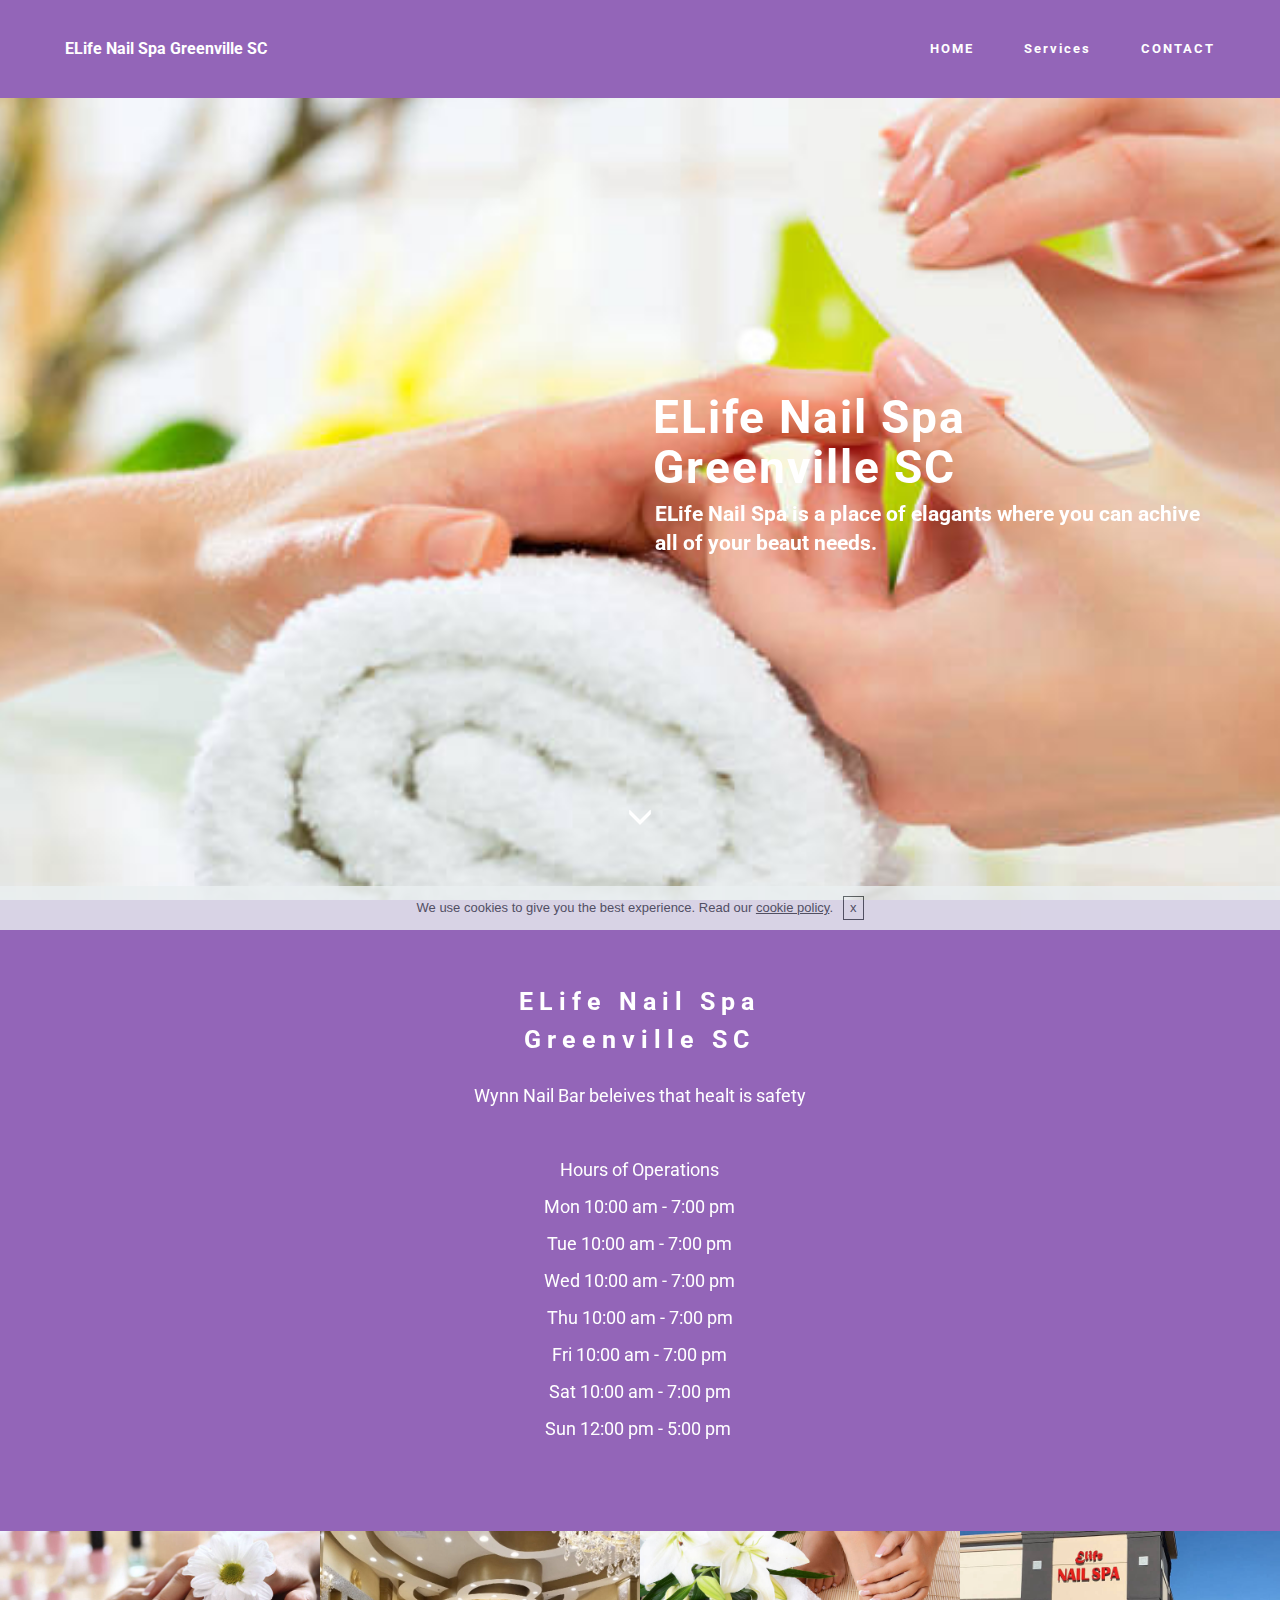
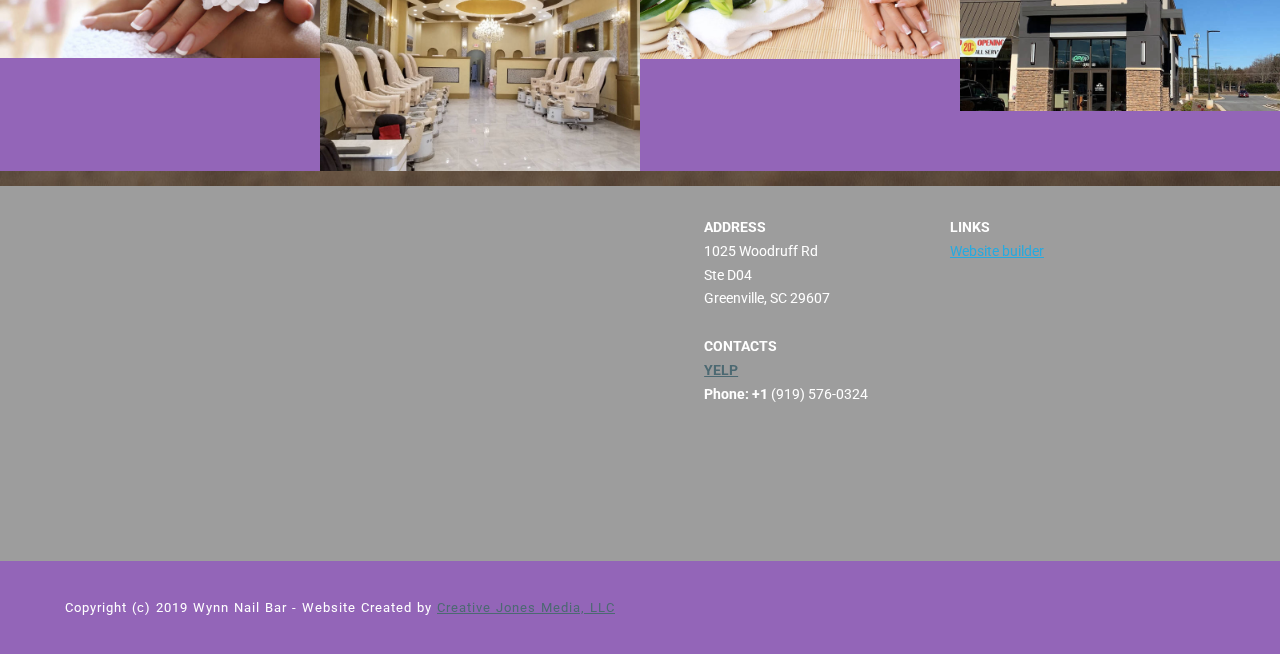
<file: index.html>
<!DOCTYPE html>
<html >
<head>
  <!-- Site made with Mobirise Website Builder v4.9.3, https://mobirise.com -->
  <meta charset="UTF-8">
  <meta http-equiv="X-UA-Compatible" content="IE=edge">
  <meta name="generator" content="Mobirise v4.9.3, mobirise.com">
  <meta name="viewport" content="width=device-width, initial-scale=1, minimum-scale=1">
  <link rel="shortcut icon" href="assets/images/2019-01-22-1-128x96.png" type="image/x-icon">
  <meta name="description" content="">
  <title>Home</title>
  <link rel="stylesheet" href="https://fonts.googleapis.com/css?family=Roboto:700,400&subset=cyrillic,latin,greek,vietnamese">
  <link rel="stylesheet" href="assets/bootstrap/css/bootstrap.min.css">
  <link rel="stylesheet" href="assets/soundcloud-plugin/style.css">
  <link rel="stylesheet" href="assets/animate.css/animate.min.css">
  <link rel="stylesheet" href="assets/mobirise/css/style.css">
  <link rel="stylesheet" href="assets/mobirise-gallery/style.css">
  <link rel="stylesheet" href="assets/mobirise-slider/style.css">
  <link rel="stylesheet" href="assets/mobirise/css/mbr-additional.css" type="text/css">
  
  
  
</head>
<body>
  <section class="mbr-navbar mbr-navbar--freeze mbr-navbar--absolute mbr-navbar--sticky mbr-navbar--auto-collapse" id="ext_menu-0" data-rv-view="325">
    <div class="mbr-navbar__section mbr-section">
        <div class="mbr-section__container container">
            <div class="mbr-navbar__container">
                <div class="mbr-navbar__column mbr-navbar__column--s mbr-navbar__brand">
                    <span class="mbr-navbar__brand-link mbr-brand mbr-brand--inline">
                        
                        <span class="mbr-brand__name"><a class="mbr-brand__name text-white" href="#top">ELife Nail Spa Greenville SC</a></span>
                    </span>
                </div>
                <div class="mbr-navbar__hamburger mbr-hamburger"><span class="mbr-hamburger__line"></span></div>
                <div class="mbr-navbar__column mbr-navbar__menu">
                    <nav class="mbr-navbar__menu-box mbr-navbar__menu-box--inline-right">
                        <div class="mbr-navbar__column">
                            <ul class="mbr-navbar__items mbr-navbar__items--right float-left mbr-buttons mbr-buttons--freeze mbr-buttons--right btn-decorator mbr-buttons--active mbr-buttons--only-links"><li class="mbr-navbar__item"><a class="mbr-buttons__link btn text-white" href="index.html#header1-4">HOME</a></li><li class="mbr-navbar__item"><a class="mbr-buttons__link btn text-white" href="index.html#contacts2-1">Services</a></li> <li class="mbr-navbar__item"><a class="mbr-buttons__link btn text-white" href="index.html#contacts2-1">CONTACT</a></li></ul>                            
                            
                        </div>
                    </nav>
                </div>
            </div>
        </div>
    </div>
</section>

<section class="engine"><a href="https://mobirise.info/l">free web templates</a></section><section class="mbr-box mbr-section mbr-section--relative mbr-section--fixed-size mbr-section--full-height mbr-section--bg-adapted mbr-parallax-background" id="header1-4" data-rv-view="327" style="background-image: url(assets/images/slide4-940x400.jpg);">
    <div class="mbr-box__magnet mbr-box__magnet--sm-padding mbr-box__magnet--center-left mbr-after-navbar">
        
        <div class="mbr-box__container mbr-section__container container">
            <div class="mbr-box mbr-box--stretched"><div class="mbr-box__magnet mbr-box__magnet--center-left">
                <div class="row"><div class=" col-sm-6 col-sm-offset-6">
                    <div class="mbr-hero animated fadeInUp">
                        <h1 class="mbr-hero__text">ELife Nail Spa<br>Greenville SC</h1>
                        <p class="mbr-hero__subtext"><strong>ELife Nail Spa&nbsp;is a place of elagants where you can achive all of your beaut needs.&nbsp;</strong></p>
                    </div>
                    
                </div></div>
            </div></div>
        </div>
        <div class="mbr-arrow mbr-arrow--floating text-center">
            <div class="mbr-section__container container">
                <a class="mbr-arrow__link" href="#content5-8"><i class="glyphicon glyphicon-menu-down"></i></a>
            </div>
        </div>
    </div>
</section>

<section class="mbr-section mbr-section--relative mbr-section--fixed-size" id="content5-8" data-rv-view="330" style="background-color: rgb(147, 101, 184);">
    
    <div class="mbr-section__container container mbr-section__container--first" style="padding-top: 93px;">
        <div class="mbr-header mbr-header--wysiwyg row">
            <div class="col-sm-8 col-sm-offset-2">
                <h3 class="mbr-header__text">ELife Nail Spa <br>Greenville SC</h3>
                
            </div>
        </div>
    </div>
    <div class="mbr-section__container container mbr-section__container--last" style="padding-bottom: 93px;">
        <div class="row">
            <div class="mbr-article mbr-article--wysiwyg col-sm-8 col-sm-offset-2"><p>Wynn Nail Bar beleives that healt is safety</p><p><br></p><p>Hours
 of Operations</p><p>Mon	10:00 am - 7:00 pm	
</p><p>Tue	10:00 am - 7:00 pm	
</p><p>Wed	10:00 am - 7:00 pm	
</p><p>Thu	10:00 am - 7:00 pm</p><p>Fri	10:00 am - 7:00 pm	
</p><p>Sat	10:00 am - 7:00 pm	
</p><p>Sun	12:00 pm - 5:00 pm&nbsp;</p></div>
        </div>
    </div>
    
</section>

<section class="mbr-gallery mbr-section mbr-section--no-padding" id="gallery1-9" data-rv-view="333" style="background-color: rgb(147, 101, 184);">
    <!-- Gallery -->
    <div class=" mbr-gallery-layout-default">
        <div>
            <div class="row mbr-gallery-row no-gutter">

                <div class="col-lg-3 col-md-4 col-sm-6 col-xs-12 mbr-gallery-item">

                     

                    <a href="#lb-gallery1-9" data-slide-to="0" data-toggle="modal">
                        <img src="assets/images/jennynailsspa-918x364-800x317.jpg" alt="" title="">
                        <span class="icon glyphicon glyphicon-zoom-in"></span>
                    </a>
                </div><div class="col-lg-3 col-md-4 col-sm-6 col-xs-12 mbr-gallery-item">

                     

                    <a href="#lb-gallery1-9" data-slide-to="1" data-toggle="modal">
                        <img src="assets/images/part0-1440x1080-800x600.jpg" alt="" title="">
                        <span class="icon glyphicon glyphicon-zoom-in"></span>
                    </a>
                </div><div class="col-lg-3 col-md-4 col-sm-6 col-xs-12 mbr-gallery-item">

                     

                    <a href="#lb-gallery1-9" data-slide-to="2" data-toggle="modal">
                        <img src="assets/images/largeheader2-1917x765-800x319.jpg" alt="" title="">
                        <span class="icon glyphicon glyphicon-zoom-in"></span>
                    </a>
                </div><div class="col-lg-3 col-md-4 col-sm-6 col-xs-12 mbr-gallery-item">

                     

                    <a href="#lb-gallery1-9" data-slide-to="3" data-toggle="modal">
                        <img src="assets/images/91b812fc-9954-45fd-8f4e-9e711844fdec-768x432-768x432.jpg" alt="" title="">
                        <span class="icon glyphicon glyphicon-zoom-in"></span>
                    </a>
                </div>
            </div>
        </div>
        <div class="clearfix"></div>
    </div>

    <!-- Lightbox -->
    <div data-app-prevent-settings="" class="mbr-slider modal fade carousel slide" tabindex="-1" data-keyboard="true" data-interval="false" id="lb-gallery1-9">
        <div class="modal-dialog">
            <div class="modal-content">
                <div class="modal-body">
                    <ol class="carousel-indicators">
                        <li data-app-prevent-settings="" data-target="#lb-gallery1-9" data-slide-to="0"></li><li data-app-prevent-settings="" data-target="#lb-gallery1-9" data-slide-to="1"></li><li data-app-prevent-settings="" data-target="#lb-gallery1-9" class=" active" data-slide-to="2"></li><li data-app-prevent-settings="" data-target="#lb-gallery1-9" data-slide-to="3"></li>
                    </ol>
                    <div class="carousel-inner">
                        <div class="item">
                            <img src="assets/images/jennynailsspa-918x364.jpg" alt="" title="">
                        </div><div class="item">
                            <img src="assets/images/part0-1440x1080.jpg" alt="" title="">
                        </div><div class="item active">
                            <img src="assets/images/largeheader2-1917x765.jpg" alt="" title="">
                        </div><div class="item">
                            <img src="assets/images/91b812fc-9954-45fd-8f4e-9e711844fdec-768x432.jpg" alt="" title="">
                        </div>
                    </div>
                    <a class="left carousel-control" role="button" data-slide="prev" href="#lb-gallery1-9">
                        <span class="glyphicon glyphicon-menu-left" aria-hidden="true"></span>
                        <span class="sr-only">Previous</span>
                    </a>
                    <a class="right carousel-control" role="button" data-slide="next" href="#lb-gallery1-9">
                        <span class="glyphicon glyphicon-menu-right" aria-hidden="true"></span>
                        <span class="sr-only">Next</span>
                    </a>

                    <a class="close" href="#" role="button" data-dismiss="modal">
                        <span class="glyphicon glyphicon-remove" aria-hidden="true"></span>
                        <span class="sr-only">Close</span>
                    </a>
                </div>
            </div>
        </div>
    </div>
</section>

<section class="mbr-section mbr-section--relative mbr-section--fixed-size mbr-parallax-background" id="contacts2-1" data-rv-view="348" style="background-image: url(assets/images/mbr-1920x1277.jpg);">
    <div class="mbr-overlay" style="opacity: 0.5; background-color: rgb(60, 60, 60);"></div>
    <div class="mbr-section__container container">
        <div class="mbr-contacts mbr-contacts--wysiwyg row" style="padding-top: 45px; padding-bottom: 45px;">
            <div class="col-sm-6">
                <figure class="mbr-figure mbr-figure--wysiwyg mbr-figure--full-width mbr-figure--no-bg">
                    <div class="mbr-figure__map mbr-figure__map--short"><iframe frameborder="0" style="border:0" src="https://www.google.com/maps/embed/v1/place?key=AIzaSyCy9r70T3NYf3PhvVflTo0_zdif2_IoIYs&amp;q=place_id:EjBEMDQsIDEwMjUgV29vZHJ1ZmYgUmQsIEdyZWVudmlsbGUsIFNDIDI5NjA3LCBVU0EiHxodChYKFAoSCd-4wSopL1iIEUCRJUTZBTZ7EgNEMDQ" allowfullscreen=""></iframe></div>
                </figure>
            </div>
            <div class="col-sm-6">
                <div class="row">
                    <div class="col-sm-5 col-sm-offset-1">
                        <p class="mbr-contacts__text"><strong>ADDRESS<br></strong>1025 Woodruff Rd
<br>Ste D04
<br>Greenville, SC 29607<strong><br><br>
CONTACTS<br>
<a href="https://www.yelp.com/biz/elife-nail-spa-greenville" target="_blank">YELP</a><br>
Phone: +1&nbsp;</strong>(919) 576-0324<strong><br></strong><br></p>
                    </div>
                    <div class="col-sm-6"><p class="mbr-contacts__text"><strong>LINKS</strong></p><ul class="mbr-contacts__list"><li><a class="mbr-contacts__link text-info" href="http://www.creativejmllc.com/" target="_blank">Website builder</a></li><li><br></li></ul></div>
                </div>
            </div>
        </div>
    </div>
</section>

<footer class="mbr-section mbr-section--relative mbr-section--fixed-size" id="footer1-3" data-rv-view="350" style="background-color: rgb(147, 101, 184);">
    
    <div class="mbr-section__container container">
        <div class="mbr-footer mbr-footer--wysiwyg row" style="padding-top: 36.9px; padding-bottom: 36.9px;">
            <div class="col-sm-12">
                <p class="mbr-footer__copyright">Copyright (c) 2019 Wynn Nail Bar - Website Created by <a href="http://www.creativejmllc.com/" target="_blank">Creative Jones Media, LLC</a></p>
            </div>
        </div>
    </div>
</footer>


  <script src="assets/web/assets/jquery/jquery.min.js"></script>
  <script src="assets/bootstrap/js/bootstrap.min.js"></script>
  <script src="assets/smooth-scroll/smooth-scroll.js"></script>
  <script src="assets/cookies-alert-plugin/cookies-alert-core.js"></script>
  <script src="assets/cookies-alert-plugin/cookies-alert-script.js"></script>
  <script src="assets/jarallax/jarallax.js"></script>
  <script src="assets/masonry/masonry.pkgd.min.js"></script>
  <script src="assets/imagesloaded/imagesloaded.pkgd.min.js"></script>
  <script src="assets/bootstrap-carousel-swipe/bootstrap-carousel-swipe.js"></script>
  <script src="assets/mobirise/js/script.js"></script>
  <script src="assets/mobirise-gallery/script.js"></script>
  
  
<input name="cookieData" type="hidden" data-cookie-text="We use cookies to give you the best experience. Read our <a href='privacy.html'>cookie policy</a>.">
  </body>
</html>
</file>
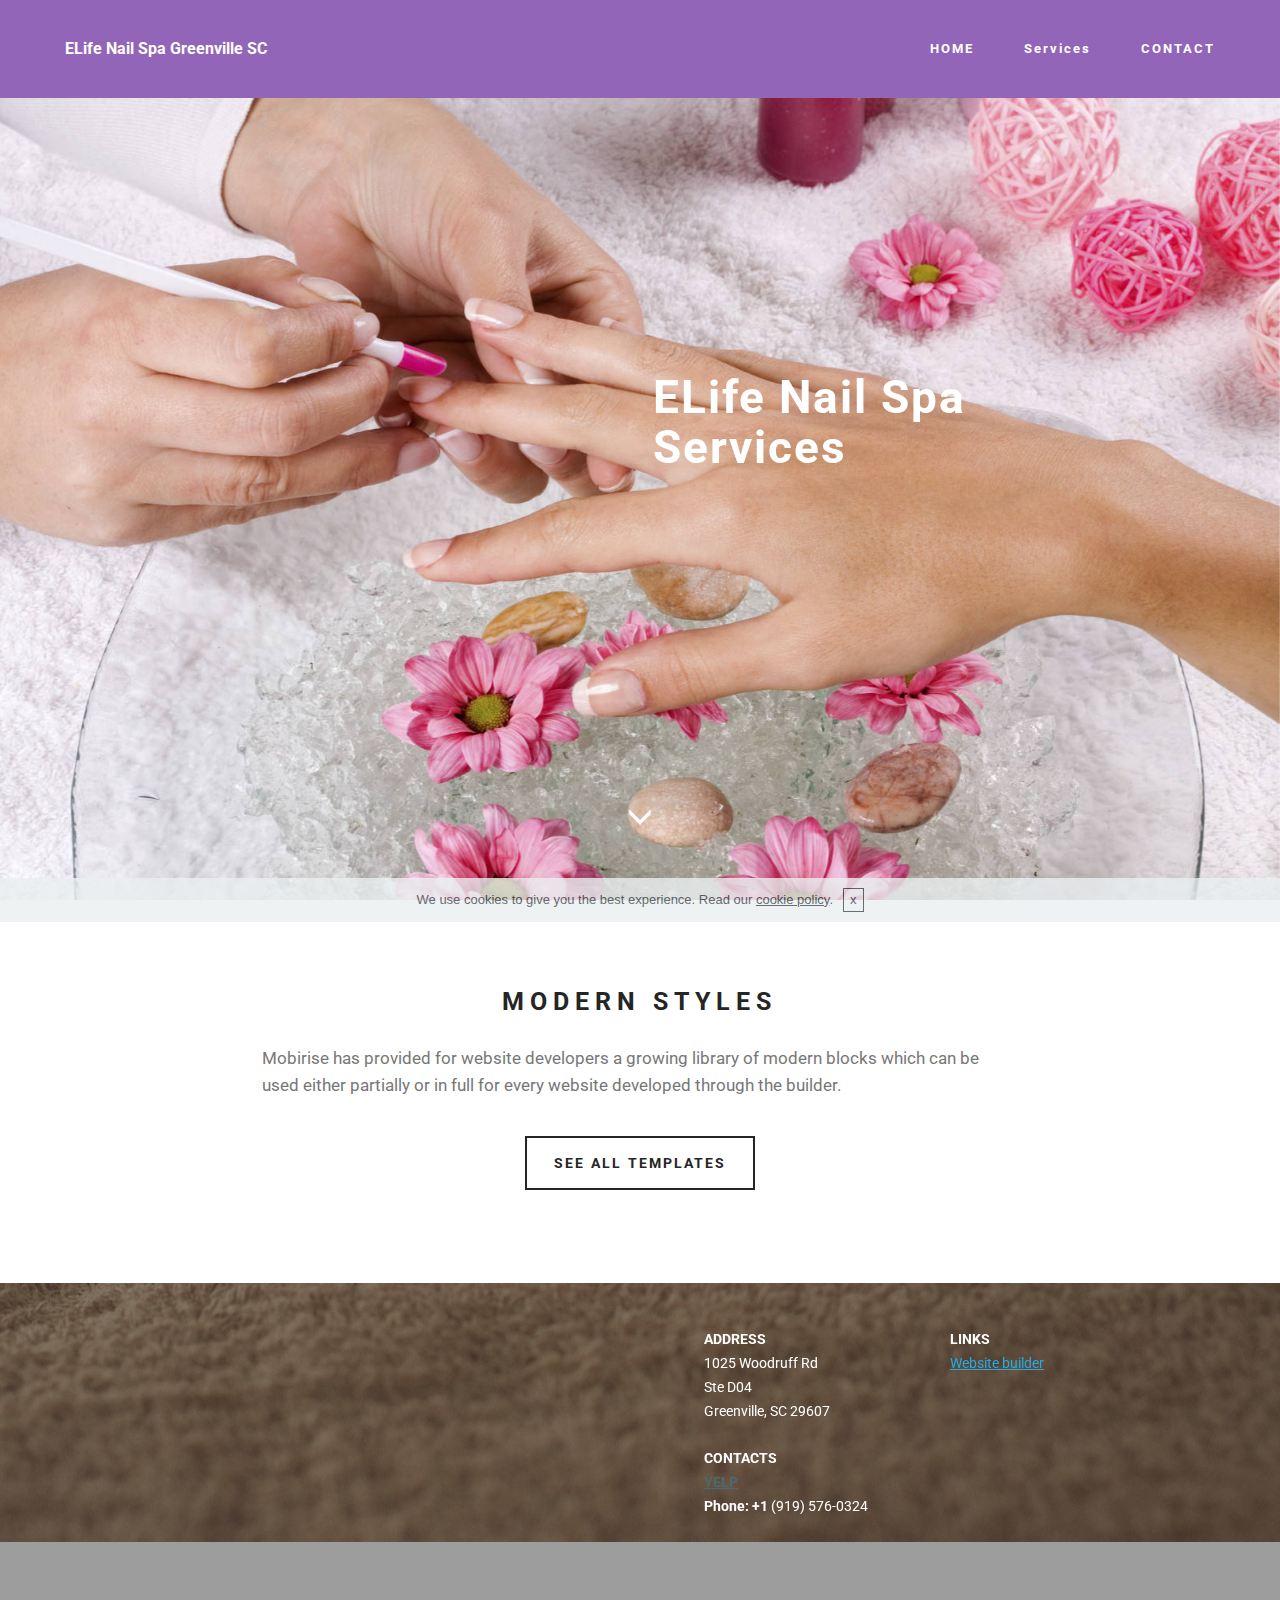
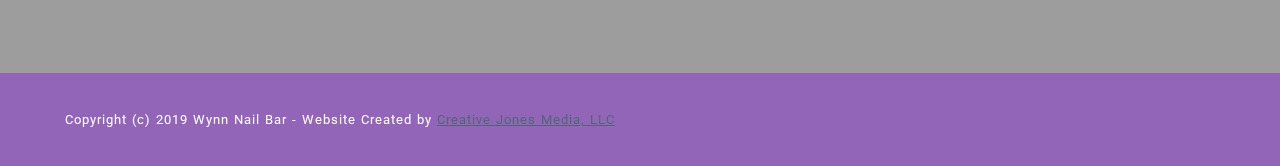
<file: page1.html>
<!DOCTYPE html>
<html >
<head>
  <!-- Site made with Mobirise Website Builder v4.9.3, https://mobirise.com -->
  <meta charset="UTF-8">
  <meta http-equiv="X-UA-Compatible" content="IE=edge">
  <meta name="generator" content="Mobirise v4.9.3, mobirise.com">
  <meta name="viewport" content="width=device-width, initial-scale=1, minimum-scale=1">
  <link rel="shortcut icon" href="assets/images/2019-01-22-1-128x96.png" type="image/x-icon">
  <meta name="description" content="Website Creator Description">
  <title>Services</title>
  <link rel="stylesheet" href="https://fonts.googleapis.com/css?family=Roboto:700,400&subset=cyrillic,latin,greek,vietnamese">
  <link rel="stylesheet" href="assets/bootstrap/css/bootstrap.min.css">
  <link rel="stylesheet" href="assets/soundcloud-plugin/style.css">
  <link rel="stylesheet" href="assets/animate.css/animate.min.css">
  <link rel="stylesheet" href="assets/mobirise/css/style.css">
  <link rel="stylesheet" href="assets/mobirise/css/mbr-additional.css" type="text/css">
  
  
  
</head>
<body>
  <section class="mbr-navbar mbr-navbar--freeze mbr-navbar--absolute mbr-navbar--sticky mbr-navbar--auto-collapse" id="ext_menu-a" data-rv-view="359">
    <div class="mbr-navbar__section mbr-section">
        <div class="mbr-section__container container">
            <div class="mbr-navbar__container">
                <div class="mbr-navbar__column mbr-navbar__column--s mbr-navbar__brand">
                    <span class="mbr-navbar__brand-link mbr-brand mbr-brand--inline">
                        
                        <span class="mbr-brand__name"><a class="mbr-brand__name text-white" href="#top">ELife Nail Spa Greenville SC</a></span>
                    </span>
                </div>
                <div class="mbr-navbar__hamburger mbr-hamburger"><span class="mbr-hamburger__line"></span></div>
                <div class="mbr-navbar__column mbr-navbar__menu">
                    <nav class="mbr-navbar__menu-box mbr-navbar__menu-box--inline-right">
                        <div class="mbr-navbar__column">
                            <ul class="mbr-navbar__items mbr-navbar__items--right float-left mbr-buttons mbr-buttons--freeze mbr-buttons--right btn-decorator mbr-buttons--active mbr-buttons--only-links"><li class="mbr-navbar__item"><a class="mbr-buttons__link btn text-white" href="index.html#header1-4">HOME</a></li><li class="mbr-navbar__item"><a class="mbr-buttons__link btn text-white" href="index.html#contacts2-1">Services</a></li> <li class="mbr-navbar__item"><a class="mbr-buttons__link btn text-white" href="index.html#contacts2-1">CONTACT</a></li></ul>                            
                            
                        </div>
                    </nav>
                </div>
            </div>
        </div>
    </div>
</section>

<section class="engine"><a href="https://mobirise.info/m">free site design templates</a></section><section class="mbr-box mbr-section mbr-section--relative mbr-section--fixed-size mbr-section--full-height mbr-section--bg-adapted mbr-parallax-background mbr-after-navbar" id="header1-d" data-rv-view="361" style="background-image: url(assets/images/large-344695440-orig-1698x1131.jpg);">
    <div class="mbr-box__magnet mbr-box__magnet--sm-padding mbr-box__magnet--center-left">
        
        <div class="mbr-box__container mbr-section__container container">
            <div class="mbr-box mbr-box--stretched"><div class="mbr-box__magnet mbr-box__magnet--center-left">
                <div class="row"><div class=" col-sm-6 col-sm-offset-6">
                    <div class="mbr-hero animated fadeInUp">
                        <h1 class="mbr-hero__text">ELife Nail Spa<br>Services</h1>
                        <p class="mbr-hero__subtext"></p>
                    </div>
                    
                </div></div>
            </div></div>
        </div>
        <div class="mbr-arrow mbr-arrow--floating text-center">
            <div class="mbr-section__container container">
                <a class="mbr-arrow__link" href="#msg-box3-e"><i class="glyphicon glyphicon-menu-down"></i></a>
            </div>
        </div>
    </div>
</section>

<section class="mbr-section mbr-section--relative mbr-section--fixed-size" id="msg-box3-e" data-rv-view="364" style="background-color: rgb(255, 255, 255);">
    
    <div class="mbr-section__container container mbr-section__container--first" style="padding-top: 93px;">
        <div class="mbr-header mbr-header--wysiwyg row">
            <div class="col-sm-8 col-sm-offset-2">
                <h3 class="mbr-header__text">MODERN STYLES</h3>
                
            </div>
        </div>
    </div>
    <div class="mbr-section__container container mbr-section__container--middle">
        <div class="row">
            <div class="mbr-article mbr-article--wysiwyg col-sm-8 col-sm-offset-2"><p>Mobirise has provided for website developers a growing library of modern blocks which can be used either partially or in full for every website developed through the builder.</p></div>
        </div>
    </div>
    <div class="mbr-section__container container mbr-section__container--last" style="padding-bottom: 93px;">
        <div class="row">
            <div class="col-sm-8 col-sm-offset-2">
                <div class="mbr-buttons mbr-buttons--center"><a class="mbr-buttons__btn btn btn-lg btn-default" href="https://mobirise.com">SEE ALL TEMPLATES</a></div>
            </div>
        </div>
    </div>
</section>

<section class="mbr-section mbr-section--relative mbr-section--fixed-size mbr-parallax-background" id="contacts2-b" data-rv-view="367" style="background-image: url(assets/images/mbr-1920x1277.jpg);">
    <div class="mbr-overlay" style="opacity: 0.5; background-color: rgb(60, 60, 60);"></div>
    <div class="mbr-section__container container">
        <div class="mbr-contacts mbr-contacts--wysiwyg row" style="padding-top: 45px; padding-bottom: 45px;">
            <div class="col-sm-6">
                <figure class="mbr-figure mbr-figure--wysiwyg mbr-figure--full-width mbr-figure--no-bg">
                    <div class="mbr-figure__map mbr-figure__map--short"><iframe frameborder="0" style="border:0" src="https://www.google.com/maps/embed/v1/place?key=AIzaSyAEIpgj38KyLFELm2bK9Y7krBkz1K-cMq8&amp;q=place_id:EjBEMDQsIDEwMjUgV29vZHJ1ZmYgUmQsIEdyZWVudmlsbGUsIFNDIDI5NjA3LCBVU0EiHxodChYKFAoSCd-4wSopL1iIEUCRJUTZBTZ7EgNEMDQ" allowfullscreen=""></iframe></div>
                </figure>
            </div>
            <div class="col-sm-6">
                <div class="row">
                    <div class="col-sm-5 col-sm-offset-1">
                        <p class="mbr-contacts__text"><strong>ADDRESS<br></strong>1025 Woodruff Rd
<br>Ste D04
<br>Greenville, SC 29607<strong><br><br>
CONTACTS<br>
<a href="https://www.yelp.com/biz/elife-nail-spa-greenville" target="_blank">YELP</a><br>
Phone: +1&nbsp;</strong>(919) 576-0324<strong><br></strong><br></p>
                    </div>
                    <div class="col-sm-6"><p class="mbr-contacts__text"><strong>LINKS</strong></p><ul class="mbr-contacts__list"><li><a class="mbr-contacts__link text-info" href="http://www.creativejmllc.com/" target="_blank">Website builder</a></li><li><br></li></ul></div>
                </div>
            </div>
        </div>
    </div>
</section>

<footer class="mbr-section mbr-section--relative mbr-section--fixed-size" id="footer1-c" data-rv-view="369" style="background-color: rgb(147, 101, 184);">
    
    <div class="mbr-section__container container">
        <div class="mbr-footer mbr-footer--wysiwyg row" style="padding-top: 36.9px; padding-bottom: 36.9px;">
            <div class="col-sm-12">
                <p class="mbr-footer__copyright">Copyright (c) 2019 Wynn Nail Bar - Website Created by <a href="http://www.creativejmllc.com/" target="_blank">Creative Jones Media, LLC</a></p>
            </div>
        </div>
    </div>
</footer>


  <script src="assets/web/assets/jquery/jquery.min.js"></script>
  <script src="assets/bootstrap/js/bootstrap.min.js"></script>
  <script src="assets/smooth-scroll/smooth-scroll.js"></script>
  <script src="assets/cookies-alert-plugin/cookies-alert-core.js"></script>
  <script src="assets/cookies-alert-plugin/cookies-alert-script.js"></script>
  <script src="assets/jarallax/jarallax.js"></script>
  <script src="assets/mobirise/js/script.js"></script>
  
  
<input name="cookieData" type="hidden" data-cookie-text="We use cookies to give you the best experience. Read our <a href='privacy.html'>cookie policy</a>.">
  </body>
</html>
</file>
<file: assets/soundcloud-plugin/style.css>
.addons-container {
  position: relative;
  margin-left: auto;
  margin-right: auto;
  padding-right: 15px;
  padding-left: 15px; }
  @media (min-width: 576px) {
    .addons-container {
      padding-right: 15px;
      padding-left: 15px; } }
  @media (min-width: 768px) {
    .addons-container {
      padding-right: 15px;
      padding-left: 15px; } }
  @media (min-width: 992px) {
    .addons-container {
      padding-right: 15px;
      padding-left: 15px; } }
  @media (min-width: 1200px) {
    .addons-container {
      padding-right: 15px;
      padding-left: 15px; } }
  @media (min-width: 576px) {
    .addons-container {
      width: 540px;
      max-width: 100%; } }
  @media (min-width: 768px) {
    .addons-container {
      width: 720px;
      max-width: 100%; } }
  @media (min-width: 992px) {
    .addons-container {
      width: 960px;
      max-width: 100%; } }
  @media (min-width: 1200px) {
    .addons-container {
      width: 1140px;
      max-width: 100%; } }

.addons-container-inner{
    position: relative;
    width: 100%;
    min-height: 1px;
    padding-right: 15px;
    padding-left: 15px;
}
@media (min-width: 567px) {
    .addons-container-inner{
        -ms-flex: 0 0 66.666667%;
        flex: 0 0 66.666667%;
        max-width: 66.666667%;
    }
}
.addons-row{
    display: flex;
    justify-content:center;
}
</file>
<file: assets/mobirise-gallery/style.css>
/*-------

   Gallery

-------*/
.mbr-gallery .mbr-gallery-item {
    position: relative;
    /*display: inline-block;*/
    padding-bottom: 30px;
}
.mbr-gallery .mbr-gallery-item > a {
    position: relative;
    display: block;
    background: #fff;
    outline: none;
}
.mbr-gallery .mbr-gallery-row {
    margin-bottom: -30px;
}
.mbr-gallery .mbr-gallery-item img {
    width: 100%;
    opacity: 1;
    -webkit-transition: .2s opacity ease-in-out;
    transition: .2s opacity ease-in-out;
}
.mbr-gallery .mbr-gallery-item > a:hover img {
    opacity: 0.9;
}
.mbr-gallery .mbr-gallery-item .icon {
    position: absolute;
    font-size: 30px;
    top: 50%;
    left: 50%;
    color: #fff;
    opacity: 0;
    -webkit-transform: translateX(-50%) translateY(-50%);
    transform: translateX(-50%) translateY(-50%);
    -webkit-transition: .2s opacity ease-in-out;
    transition: .2s opacity ease-in-out;
}
.mbr-gallery .mbr-gallery-item > a:hover .icon {
    opacity: 1;
}

/* remove spacing */
.mbr-gallery .mbr-gallery-row.no-gutter {
    margin: 0;
}
.mbr-gallery .mbr-gallery-row.no-gutter .mbr-gallery-item {
    padding: 0;
}

/* container */
.mbr-gallery .container.mbr-gallery-layout-default {
    padding: 93px 0;
}

/* fix horizontal scrollbar */
.mbr-gallery .mbr-gallery-layout-default,
.mbr-gallery .mbr-gallery-layout-article {
    overflow: hidden;
}

/* article layout */
.mbr-gallery .mbr-gallery-layout-article > div {
    padding-left: 0;
    padding-right: 0;
}


/* lightbox */
.mbr-gallery .modal {
    position: fixed;
    overflow: hidden;
    padding-right: 0 !important;
}
.mbr-gallery .modal-body {
    padding: 0;
}
.mbr-gallery .modal-body img {
    width: 100%;
}
.mbr-gallery .modal .close {
    position: absolute;
    background-image: none;
    font-size: 20px;
    width: 54px;
    height: 54px;
    top: 20px;
    right: 20px;
    line-height: 54px;
    opacity: 1;
    color: #fff;
    border: 2px solid #fff;
    text-align: center;
    text-shadow: none;
    z-index: 5;
    -webkit-transition: all 0.2s ease-in-out 0s;
    -o-transition: all 0.2s ease-in-out 0s;
    transition: all 0.2s ease-in-out 0s;
}
.mbr-gallery .modal .close:hover {
    background: #fff;
    color: #000;
}

/* modal back color opacity */
.modal-backdrop.in {
    opacity: 0.8;
    filter: alpha(opacity=80);
}

@media (max-width: 768px) {
    .mbr-gallery .modal-dialog {
        margin: 10px auto;
    }

    .mbr-gallery .carousel-indicators,
    .mbr-gallery .carousel-control,
    .mbr-gallery .modal .close {
        position: fixed;
    }
}

/* fix fade in effect */
.mbr-gallery .modal.fade .modal-dialog {
    margin-top: -100px;
    -webkit-transition: margin-top 0.3s ease-out;
    -moz-transition: margin-top 0.3s ease-out;
    -o-transition: margin-top 0.3s ease-out;
    transition: margin-top 0.3s ease-out;
}
.mbr-gallery .modal.in .modal-dialog,
.mbr-gallery .modal.fade .modal-dialog {
    -webkit-transform: none;
    -ms-transform: none;
    -o-transform: none;
    transform: none;
}
.mbr-gallery .modal.in .modal-dialog {
    margin-top: 30px;
}


/* media-caption styles */
.mbr-gallery .mbr-figure__caption {
    width: 100%;
    margin-left: 0;
    box-sizing: border-box;
    border: solid 15px transparent;
    border-style: none solid;
    left: 0;
    background: none;
    margin-bottom: 30px;
}
.mbr-gallery .mbr-figure__caption-small {
    position: relative;
    z-index: 2;
    padding: 0 10px;
}
.mbr-gallery .mbr-caption-background{
    position: absolute;
    z-index: 1;
    left: 0;
    top:0;
    width: 100%;
    height: 100%;
    background: rgba(0, 0, 0, 0.6);
}
.mbr-gallery .no-gutter .mbr-figure__caption {
    margin-bottom: 0;
    border-style: none none;
}


/*
.mbr-gallery .mbr-figure__caption--std-grid:before {
    content: none;
}

.mbr-gallery .container .mbr-figure__caption--std-grid {
    width: 90%;
    margin-left: -44.8%;
    margin-bottom: 30px;
}

@media (max-width: 768px) {
    .mbr-gallery .mbr-figure__caption--std-grid,
    .mbr-gallery .container .mbr-figure__caption--std-grid {

        width: 100%;
        margin-left: 0; 
        padding-left: 15px;
        padding-right: 15px;   
    }

    .mbr-gallery .mbr-gallery-row.no-gutter .mbr-figure__caption--std-grid {
        width: 100%;
        margin-left: 0;
        padding-left: 0;
        padding-right: 0;   
    }
}

@media (min-width: 768px) and (max-width: 991px) {

    .mbr-gallery .mbr-figure__caption--std-grid {
        width: 92.6%;
        margin-left: -46.3%;
    }

    .mbr-gallery .container .mbr-figure__caption--std-grid {
        width: 92%;
        margin-left: -46%;
        margin-bottom: 30px;
    }
}

.mbr-gallery .container.mbr-gallery-layout-article .mbr-figure__caption--std-grid {
    width: 85%;
    margin-left: -42.5%;
}

.mbr-gallery .container.mbr-gallery-layout-article .mbr-gallery-row.no-gutter .mbr-figure__caption--std-grid {
    width: 100%;
    margin-left: -50%;
}

@media (min-width: 768px) and (max-width: 991px) {
    .mbr-gallery .container.mbr-gallery-layout-article .mbr-figure__caption--std-grid {
        width: 88%;
        margin-left: -44%;
    }
}

@media (max-width: 768px) {
    .mbr-gallery .mbr-gallery-layout-article.container .mbr-gallery-row.no-gutter .mbr-figure__caption--std-grid,
    .mbr-gallery .container.mbr-gallery-layout-article .mbr-figure__caption--std-grid {
        width: 100%;
        margin-left: 0;
    }
}

*/
</file>
<file: assets/mobirise-slider/style.css>
/*-------

   Slider

-------*/
.mbr-slider .carousel-inner > .active,
.mbr-slider .carousel-inner > .next,
.mbr-slider .carousel-inner > .prev {
	display: table;
}
.mbr-slider .carousel-control {
    background-image: none;
    width: 54px;
    height: 54px;
    top: 50%;
    margin-top: -27px;
    line-height: 54px;
    border: 2px solid #fff;
    opacity: 1;
    text-shadow: none;
    z-index: 5;
    -webkit-transition: all 0.2s ease-in-out 0s;
    -o-transition: all 0.2s ease-in-out 0s;
    transition: all 0.2s ease-in-out 0s;
}
.mbr-slider .carousel-control.left {
	margin-left: 20px;
}
.mbr-slider .carousel-control.right {
	margin-right: 20px;
}
.mbr-slider .carousel-control:hover {
	background: #fff;
	color: #000;
}
.mbr-slider .carousel-indicators {
    bottom: 20px;
}
.mbr-slider .carousel-indicators li,
.mbr-slider .carousel-indicators .active {
    width: 15px;
    height: 15px;
    margin: 3px;
    border: 2px solid #ffffff;
}

@media (max-width: 767px) {
    .mbr-slider .carousel-control {
        top: auto;
        bottom: 20px;
    }
}
.mbr-slider .mbr-overlay {
    z-index: 0;
    opacity:0.5;
}
/* boxed model */
.mbr-slider > .boxed-slider {
    position: relative;
    padding: 93px 0;
}
.mbr-slider > .boxed-slider > div{
    position: relative;

}
.mbr-slider > .container .carousel-indicators {
    margin-bottom: 3px;
}
@media (max-width: 767px) {
    .mbr-slider > .container .carousel-control {
        margin-bottom: 0px;
    }
}
.mbr-slider > .container img {
    width: 100%;
}
.mbr-slider > .container img + .row {
    position: absolute;
    top: 50%;
    left: 0;
    right: 0;
    margin-left: 0;
    margin-right: 0;
    -webkit-transform: translateY(-50%);
    -moz-transform: translateY(-50%);
    transform: translateY(-50%);
}
.mbr-slider .mbr-section {
    padding-left: 0;
    padding-right: 0;
}

/* article layout */
.mbr-slider .article-slider > div {
    padding-left: 0;
    padding-right: 0;
}
.mbr-slider > .container.article-slider .carousel-indicators {
    margin-bottom: 0;
}
</file>
<file: assets/mobirise/css/mbr-additional.css>
#ext_menu-0 .mbr-brand__name {
  font-size: 16px;
}
#ext_menu-0.mbr-navbar--stuck .mbr-navbar__section {
  background: #9365b8;
}
#ext_menu-0 .mbr-navbar__section {
  background: #9365b8;
}
#ext_menu-0 .mbr-navbar__hamburger {
  color: #ffffff;
}
#header1-4 P {
  color: #ffffff;
}
#header1-4 B {
  color: #ffffff;
}
#content5-8 .mbr-header .mbr-header__text {
  text-align: center;
  color: #fff;
}
#content5-8 .mbr-header .mbr-header__subtext {
  text-align: center;
  color: #fff;
}
#content5-8 .mbr-article {
  color: #fff;
}
#content5-8 .mbr-article P {
  text-align: center;
  font-size: 18px;
}
#contacts2-1 B {
  color: #ffffff;
}
#contacts2-1 P {
  color: #ffffff;
}
#footer1-3 P {
  color: #ffffff;
}
#ext_menu-a .mbr-brand__name {
  font-size: 16px;
}
#ext_menu-a.mbr-navbar--stuck .mbr-navbar__section {
  background: #9365b8;
}
#ext_menu-a .mbr-navbar__section {
  background: #9365b8;
}
#ext_menu-a .mbr-navbar__hamburger {
  color: #ffffff;
}
#msg-box3-e .mbr-header .mbr-header__text {
  text-align: center;
}
#msg-box3-e .mbr-header .mbr-header__subtext {
  text-align: center;
}
#contacts2-b B {
  color: #ffffff;
}
#contacts2-b P {
  color: #ffffff;
}
#footer1-c P {
  color: #ffffff;
}
</file>
<file: assets/mobirise/css/style.css>
.engine {
	position: absolute;
	text-indent: -2400px;
	text-align: center;
	padding: 0;
	top: 0;
	left: -2400px;
}.is-builder .animated {
  -webkit-animation-name: none !important;
  animation-name: none !important;
}
html {
  position: relative;
  min-height: 100%;
}
.mbr-embedded-video {
  position: relative;
}
.mbr-background-video,
.mbr-background-video-preview {
  bottom: 0;
  left: 0;
  overflow: hidden;
  position: absolute;
  right: 0;
  top: 0;
}
.mbr-parallax-background,
.mbr-background {
  background-attachment: fixed !important;
  background-position: 50% 0;
  background-repeat: no-repeat;
  background-size: cover !important;
}
.mbr-hidden-scrollbar .mbr-parallax-background {
  background-size: auto 130%;
}
.mobile .mbr-parallax-background {
  background-attachment: scroll !important;
}
.mbr-background {
  background-attachment: scroll !important;
}
.mbr-navbar {
  position: relative;
  width: 100%;
}
.mbr-navbar:before {
  content: "";
  display: block;
}
.mbr-navbar__brand-link:after,
.mbr-navbar__brand-img {
  max-height: 74px;
  height: 100%;
}
.mbr-navbar:before,
.mbr-navbar__container {
  height: 98px;
}
.mbr-navbar--ss .mbr-navbar__brand-link:after,
.mbr-navbar--ss .mbr-navbar__brand-img {
  height: 74px;
}
.mbr-navbar--ss:before,
.mbr-navbar--ss .mbr-navbar__container {
  height: 98px;
}
.mbr-navbar--xs .mbr-navbar__brand-link:after,
.mbr-navbar--xs .mbr-navbar__brand-img {
  height: 32px;
}
.mbr-navbar--xs:before,
.mbr-navbar--xs .mbr-navbar__container {
  height: 56px;
}
.mbr-navbar--s .mbr-navbar__brand-link:after,
.mbr-navbar--s .mbr-navbar__brand-img {
  height: 48px;
}
.mbr-navbar--s:before,
.mbr-navbar--s .mbr-navbar__container {
  height: 72px;
}
.mbr-navbar--m .mbr-navbar__brand-link:after,
.mbr-navbar--m .mbr-navbar__brand-img {
  height: 64px;
}
.mbr-navbar--m:before,
.mbr-navbar--m .mbr-navbar__container {
  height: 88px;
}
.mbr-navbar--l .mbr-navbar__brand-link:after,
.mbr-navbar--l .mbr-navbar__brand-img {
  height: 96px;
}
.mbr-navbar--l:before,
.mbr-navbar--l .mbr-navbar__container {
  height: 120px;
}
.mbr-navbar--xl .mbr-navbar__brand-link:after,
.mbr-navbar--xl .mbr-navbar__brand-img {
  height: 128px;
}
.mbr-navbar--xl:before,
.mbr-navbar--xl .mbr-navbar__container {
  height: 152px;
}
.mbr-navbar--short .mbr-navbar__brand-link:after,
.mbr-navbar--short .mbr-navbar__brand-img {
  height: 40px;
}
.mbr-navbar--short .mbr-brand__logo .mbr-iconfont{
  font-size: 40px;
}
.mbr-navbar--short:before,
.mbr-navbar--short .mbr-navbar__container {
  height: 64px;
}
.mbr-navbar--short .mbr-navbar__container {
  padding: 12px 0;
}
@media (max-width: 767px) {
  .mbr-navbar--short .mbr-navbar__brand-link:after,
  .mbr-navbar--short .mbr-navbar__brand-img {
    height: 31px;
  }
  .mbr-navbar--short:before,
  .mbr-navbar--short .mbr-navbar__container {
    height: 45px;
  }
  .mbr-navbar--short .mbr-navbar__container {
    padding: 7px 0;
  }
}
.mbr-navbar__brand-img {
  position: relative;
}
.mbr-navbar__brand-img,
.mbr-navbar__container,
.mbr-navbar__section {
  -webkit-transition: all 300ms ease-in-out 0s;
  -o-transition: all 300ms ease-in-out 0s;
  transition: all 300ms ease-in-out 0s;
}
.mbr-navbar__section {
  background: #2c2c2c;
  height: auto;
  position: absolute;
  top: 0;
  width: 100%;
  z-index: 1000;
}
.mbr-navbar__container {
  display: table;
  padding: 12px 0;
  width: 100%;
}
.mbr-navbar__menu-box {
  display: table;
  width: 100%;
}
.mbr-navbar__menu-box--inline-left,
.mbr-navbar__menu-box--inline-center,
.mbr-navbar__menu-box--inline-right {
  display: block;
  text-align: left;
}
.mbr-navbar__menu-box--inline-center {
  text-align: center;
}
.mbr-navbar__menu-box--inline-right {
  text-align: right;
}
.mbr-navbar__column {
  display: table-cell;
  vertical-align: middle;
}
.mbr-navbar__column--xxs {
  width: 1%;
}
.mbr-navbar__column--xs {
  width: 10%;
}
.mbr-navbar__column--s {
  width: 20%;
}
.mbr-navbar__column--m {
  width: 30%;
}
.mbr-navbar__column--l {
  width: 40%;
}
.mbr-navbar__column--xl {
  width: 50%;
}
.mbr-navbar__menu-box--inline-left .mbr-navbar__column,
.mbr-navbar__menu-box--inline-center .mbr-navbar__column,
.mbr-navbar__menu-box--inline-right .mbr-navbar__column {
  display: inline-block;
}
.mbr-navbar__items {
  float: left;
  padding-left: 0px;
  position: relative;
  left: -20px;
}
.mbr-navbar__items--right {
  float: right;
  left: 0;
}
.float-left {
  float: left;
}
.mbr-navbar__item {
  display: block;
  float: left;
  position: relative;
}
.mbr-navbar__hamburger {
  display: none;
  margin-top: -11px;
  position: absolute;
  right: 0;
  top: 50%;
  z-index: 10000;
}
.mbr-navbar--collapsed .mbr-navbar__container {
  position: relative;
}
.mbr-navbar--collapsed .mbr-navbar__column {
  display: block;
  width: 100%;
}
.mbr-navbar--collapsed .mbr-navbar__items--right {
  padding-top: 13px;
}
.mbr-navbar--collapsed .mbr-navbar__menu {
  background: rgba(0, 0, 0, 0.9);
  display: none;
  height: 100%;
  left: 0;
  position: fixed;
  top: 0;
  width: 100%;
  z-index: 9999;
}
.mbr-navbar--collapsed .mbr-navbar__menu-box {
  display: table-cell;
  vertical-align: middle;
}
.mbr-navbar--collapsed .mbr-navbar__items {
  float: none;
}
.mbr-navbar--collapsed .mbr-navbar__item {
  float: none;
}
.mbr-navbar--collapsed .mbr-navbar__hamburger {
  display: block;
}
.mbr-navbar--collapsed.mbr-navbar--open .mbr-navbar__menu {
  display: table;
}
.mbr-navbar--collapsed.mbr-navbar--open:not(.mbr-navbar--sticky) .mbr-navbar__section {
  background: none;
  position: fixed;
}
.mbr-navbar--collapsed.mbr-navbar--open .mbr-navbar__brand {
  visibility: hidden;
}
.mbr-navbar--collapsed.mbr-navbar--sticky.mbr-navbar--open .mbr-navbar__brand {
  visibility: visible;
}
.mbr-navbar--collapsed.mbr-navbar--open .mbr-navbar__brand-img,
.mbr-navbar--collapsed.mbr-navbar--open .mbr-navbar__container {
  -webkit-transition: none;
  -o-transition: none;
  transition: none;
}
.mbr-navbar--freeze.mbr-navbar--collapsed.mbr-navbar--open .mbr-navbar__hamburger,
.mbr-navbar--freeze.mbr-navbar--collapsed.mbr-navbar--open .mbr-navbar__hamburger:hover {
  color: #fff !important;
}
.mbr-navbar--sticky .mbr-navbar__section {
  position: fixed;
}
.mbr-navbar--absolute {
  position: absolute;
}
/* fix for popup menu conflict */
@media (max-width: 480px) {
  .mbr-navbar--absolute.mbr-navbar[id^=menu-] {
    position: absolute;
  }
}
.mbr-navbar--transparent .mbr-navbar__section {
  background: none;
}
.mbr-navbar--stuck .mbr-navbar__section,
.mbr-navbar--relative .mbr-navbar__section {
  background: #2c2c2c;
}
@media (max-width: 991px) {
  .mbr-navbar--auto-collapse .mbr-navbar__container {
    position: relative;
  }
  .mbr-navbar--auto-collapse .mbr-navbar__column {
    display: block;
    width: 100%;
  }
  .mbr-navbar__column {
    max-height: 100vh;
    overflow-x: hidden;
    overflow-y:auto;
  }
  .mbr-navbar__column::-webkit-scrollbar {
    display:none;
  }
  .mbr-navbar--auto-collapse .mbr-navbar__items--right {
    padding-top: 13px;
  }
  .mbr-navbar--auto-collapse .mbr-navbar__menu {
    background: rgba(0, 0, 0, 0.9);
    display: none;
    height: 100%;
    left: 0;
    position: fixed;
    top: 0;
    width: 100%;
    z-index: 9999;
  }
  .mbr-navbar--auto-collapse .mbr-navbar__menu-box {
    display: table-cell;
    vertical-align: middle;
  }
  .mbr-navbar--auto-collapse .mbr-navbar__items {
    float: none;
  }
  .mbr-navbar--auto-collapse .mbr-navbar__item {
    float: none;
  }
  .mbr-navbar--auto-collapse .mbr-navbar__hamburger {
    display: block;
  }
  .mbr-navbar--auto-collapse.mbr-navbar--open .mbr-navbar__menu {
    display: table;
  }
  .mbr-navbar--auto-collapse.mbr-navbar--open:not(.mbr-navbar--sticky) .mbr-navbar__section {
    background: none;
    position: fixed;
  }
  .mbr-navbar--auto-collapse.mbr-navbar--open .mbr-navbar__brand {
    visibility: hidden;
  }
  .mbr-navbar--auto-collapse.mbr-navbar--sticky.mbr-navbar--open .mbr-navbar__brand {
    visibility: visible;
  }
  .mbr-navbar--auto-collapse.mbr-navbar--open .mbr-navbar__brand-img,
  .mbr-navbar--auto-collapse.mbr-navbar--open .mbr-navbar__container {
    -webkit-transition: none;
    -o-transition: none;
    transition: none;
  }
}
.mbr-after-navbar:before {
  content: "";
  display: block;
  height: 98px;
}
.mbr-hamburger {
  cursor: pointer;
  height: 23px;
  width: 30px;
}
.mbr-hamburger:focus {
  outline: none;
}
.mbr-hamburger__line,
.mbr-hamburger__line:before,
.mbr-hamburger__line:after {
  content: "";
  position: absolute;
  display: block;
  height: 1px;
  cursor: pointer;
}
.mbr-hamburger__line,
.mbr-hamburger__line:before,
.mbr-hamburger__line:after {
  width: 30px;
  border-bottom: 5px solid;
  top: 9px;
}
.mbr-hamburger__line:before {
  top: -9px;
}
.mbr-hamburger__line:after {
  top: 9px;
}
.mbr-hamburger__line,
.mbr-hamburger__line:before,
.mbr-hamburger__line:after {
  -webkit-transition: all 300ms ease-in-out;
  transition: all 300ms ease-in-out;
}
.mbr-hamburger--open .mbr-hamburger__line {
  border-color: transparent;
}
.mbr-hamburger--open .mbr-hamburger__line:before,
.mbr-hamburger--open .mbr-hamburger__line:after {
  top: 0;
}
.mbr-hamburger--open .mbr-hamburger__line:before {
  -ms-transform: rotate(45deg);
  -webkit-transform: rotate(45deg);
  transform: rotate(45deg);
}
.mbr-hamburger--open .mbr-hamburger__line:after {
  top: 10px;
  -ms-transform: translatey(-10px) rotate(-45deg);
  -webkit-transform: translatey(-10px) rotate(-45deg);
  transform: translatey(-10px) rotate(-45deg);
}
@media (max-width: 767px) {
  .mbr-hamburger {
    height: 23px;
    width: 27px;
  }
  .mbr-hamburger__line,
  .mbr-hamburger__line:before,
  .mbr-hamburger__line:after {
    width: 27px;
    border-bottom: 4px solid;
    top: 9px;
  }
  .mbr-hamburger__line:before {
    top: -9px;
  }
  .mbr-hamburger__line:after {
    top: 9px;
  }
}

.navbar-dropdown .hamburger-icon {
  content: "";
  width: 16px;
  -webkit-box-shadow: 0 -6px 0 1px,0 0 0 1px,0 6px 0 1px;
  -moz-box-shadow: 0 -6px 0 1px,0 0 0 1px,0 6px 0 1px;
  box-shadow: 0 -6px 0 1px,0 0 0 1px,0 6px 0 1px;
}

.mbr-brand {
  display: block;
  float: left;
  position: relative;
}
.mbr-brand,
.mbr-brand:hover {
  text-decoration: none;
}
.mbr-brand__name {
  display: block;
  font-weight: bold;
  margin-top: 5px;
  text-align: center;
}
.mbr-brand__name,
.mbr-brand__name:hover {
  text-decoration: none;
}
.mbr-brand--inline {
  display: table;
}
.mbr-brand--inline:after {
  content: "";
  display: table-cell;
  width: 1px;
}
.mbr-brand--inline .mbr-brand__logo,
.mbr-brand--inline .mbr-brand__name {
  display: table-cell;
  vertical-align: middle;
}
.mbr-brand--inline .mbr-brand__logo {
  padding-right: 10px;
}
.mbr-brand--inline .mbr-brand__name {
  margin: 0;
  text-align: left;
}
.mbr-form {
  display: table;
  margin-top: -13px;
  position: relative;
  top: 14px;
  width: 100%;
}
.mbr-form__left,
.mbr-form__right {
  display: table-cell;
  vertical-align: top;
}
.mbr-form__left {
  padding-right: 3px;
}
.mbr-form__right {
  width: 1px;
}
@media (max-width: 530px) {
  .mbr-form {
    display: block;
    margin-top: -27px;
    position: relative;
    top: 26px;
  }
  .mbr-form__left,
  .mbr-form__right {
    display: block;
  }
  .mbr-form__left {
    margin-bottom: 12px;
    padding-right: 0;
  }
  .mbr-form__right {
    width: 100%;
  }
}
.mbr-section {
  padding: 0 20px;
}
.mbr-section--no-padding {
  padding: 0;
}
.mbr-section--relative {
  position: relative;
}
.mbr-section--fixed-size {
  overflow: hidden;
}
.mbr-section--full-height {
  height: 100vh;
}
.mbr-section--full-height.mbr-after-navbar:before {
  display: none;
}
.mbr-section--bg-adapted {
  background-attachment: scroll;
  background-position: 50% 0;
  background-repeat: no-repeat;
  background-size: cover;
}
.mbr-section--gray {
  background-color: #444444;
}
.mbr-section--light-gray {
  background-color: #f0f0f0;
}
.mbr-section--dark-gray {
  background-color: #3c3c3c;
}
.mbr-section__container {
  padding: 0;
  position: relative;
  z-index: 3;
}
.mbr-section__container--center {
  text-align: center;
}
.mbr-section__container--std-padding {
  padding: 93px 0;
}
.mbr-section__container--std-top-padding {
  padding-top: 93px;
}
.mbr-section__container--std-bot-padding {
  padding-bottom: 93px;
}
.mbr-section__container--sm-padding {
  padding: 41px 0;
}
.mbr-section__container--sm-top-padding {
  padding-top: 41px;
}
.mbr-section__container--sm-bot-padding {
  padding-bottom: 41px;
}
.mbr-section__container--isolated {
  padding-bottom: 93px;
  padding-top: 93px;
}
.mbr-section__container--first {
  padding-top: 93px;
  padding-bottom: 41px;
}
.mbr-section__container--middle {
  padding-bottom: 41px;
}
.mbr-section__container--last {
  padding-bottom: 93px;
}
.mbr-section__row {
  margin-left: -24px;
  margin-right: -24px;
}
.mbr-section__col {
  overflow: hidden;
  padding-left: 24px;
  padding-right: 24px;
}
.mbr-section__left {
  padding-right: 40px;
}
.mbr-section__right {
  padding-left: 15px;
}
.mbr-section__header {
  line-height: 1.5em;
  margin: -10px 0 0;
  text-align: center;
}
@media (min-width: 768px) {
  .mbr-section--short-paddings .mbr-section__container--std-padding {
    padding: 59px 0;
  }
  .mbr-section--short-paddings .mbr-section__container--std-top-padding {
    padding-top: 59px;
  }
  .mbr-section--short-paddings .mbr-section__container--std-bot-padding {
    padding-bottom: 59px;
  }
  .mbr-section--short-paddings .mbr-section__container--sm-padding {
    padding: 41px 0;
  }
  .mbr-section--short-paddings .mbr-section__container--sm-top-padding {
    padding-top: 41px;
  }
  .mbr-section--short-paddings .mbr-section__container--sm-bot-padding {
    padding-bottom: 41px;
  }
  .mbr-section--short-paddings .mbr-section__container--isolated {
    padding-bottom: 59px;
    padding-top: 59px;
  }
  .mbr-section--short-paddings .mbr-section__container--first {
    padding-top: 59px;
    padding-bottom: 41px;
  }
  .mbr-section--short-paddings .mbr-section__container--middle {
    padding-bottom: 41px;
  }
  .mbr-section--short-paddings .mbr-section__container--last {
    padding-bottom: 59px;
  }
}
@media (max-width: 767px) {
  .mbr-section__left {
    padding-right: 15px;
  }
  .mbr-section__right {
    padding-left: 15px;
    padding-top: 51px;
  }
}
.mbr-arrow {
  bottom: 71px;
  left: 0;
  line-height: 1px;
  padding: 0 20px;
  position: absolute;
  width: 100%;
  z-index: 3;
}
.mbr-arrow__link {
  display: inline-block;
  font-size: 26px;
}
.mbr-arrow__link,
.mbr-arrow__link:hover,
.mbr-arrow__link:focus {
  color: #fff;
}
.mbr-arrow--floating .mbr-arrow__link {
  -webkit-animation: floating-arrow 1.6s infinite ease-in-out 0s;
  -o-animation: floating-arrow 1.6s infinite ease-in-out 0s;
  animation: floating-arrow 1.6s infinite ease-in-out 0s;
}
@-webkit-keyframes floating-arrow {
  from {
    -webkit-transform: translateY(0);
    transform: translateY(0);
  }
  65% {
    -webkit-transform: translateY(11px);
    transform: translateY(11px);
  }
  to {
    -webkit-transform: translateY(0);
    transform: translateY(0);
  }
}
@-o-keyframes floating-arrow {
  from {
    -webkit-transform: translateY(0);
    transform: translateY(0);
  }
  65% {
    -webkit-transform: translateY(11px);
    transform: translateY(11px);
  }
  to {
    -webkit-transform: translateY(0);
    transform: translateY(0);
  }
}
@keyframes floating-arrow {
  from {
    -webkit-transform: translateY(0);
    transform: translateY(0);
  }
  65% {
    -webkit-transform: translateY(11px);
    transform: translateY(11px);
  }
  to {
    -webkit-transform: translateY(0);
    transform: translateY(0);
  }
}
.mbr-arrow--dark .mbr-arrow__link,
.mbr-arrow--dark .mbr-arrow__link:hover,
.mbr-arrow--dark .mbr-arrow__link:focus {
  color: #252525;
}
@media (max-width: 767px) {
  .mbr-arrow {
    bottom: 41px;
  }
}
@media (max-width: 320px) {
  .mbr-arrow {
    bottom: 21px;
    text-align: center;
  }
}
@media all and (device-width: 320px) and (device-height: 568px) and (orientation: portrait) {
  .mbr-arrow {
    bottom: 31px;
  }
}
.mbr-box {
  display: table;
  width: 100%;
}
.mbr-box--fixed {
  table-layout: fixed;
}
.mbr-box--stretched {
  height: 100%;
}
.mbr-box__magnet {
  display: table-cell;
  float: none;
  height: 100%;
  margin-bottom: 0;
  margin-top: 0;
  text-align: center;
  vertical-align: middle;
}
.mbr-box__magnet--sm-padding {
  padding: 41px 0;
}
.mbr-box__magnet--top-left,
.mbr-box__magnet--top-center,
.mbr-box__magnet--top-right {
  vertical-align: top;
}
.mbr-box__magnet--bottom-left,
.mbr-box__magnet--bottom-center,
.mbr-box__magnet--bottom-right {
  vertical-align: bottom;
}
.mbr-box__magnet--top-left,
.mbr-box__magnet--center-left,
.mbr-box__magnet--bottom-left {
  text-align: left;
}
.mbr-box__magnet--top-right,
.mbr-box__magnet--center-right,
.mbr-box__magnet--bottom-right {
  text-align: right;
}
.mbr-box__container {
  height: 50%;
}
@media (max-width: 767px) {
  .mbr-box__container {
    height: 100%;
  }
  .mbr-box--adapted {
    display: block;
  }
  .mbr-box--adapted > .mbr-box__magnet {
    display: block;
    height: auto;
  }
}
.mbr-overlay {
  background: #222;
  bottom: 0;
  left: 0;
  position: absolute;
  right: 0;
  top: 0;
  z-index: 2;
}
.mbr-google-map__marker {
  color: #252525;
  display: none;
  margin: 0;
}
.mbr-google-map--loaded .mbr-google-map__marker {
  display: block;
}
.mbr-hero {
  color: #fff;
  position: relative;
}
.mbr-hero__text {
  font-size: 46px;
  font-weight: bold;
  left: -2px;
  letter-spacing: 2px;
  line-height: 50px;
  margin: -18px 0 1px 0;
  padding-bottom: 41px;
  position: relative;
  top: 8px;
}
.mbr-hero__subtext {
  font-size: 21px;
  line-height: 29px;
  margin: -32px 0 3px 0;
  padding: 0 0 41px 0;
  position: relative;
  top: 6px;
}
.mbr-figure {
  display: inline-block;
  /*line-height: 1px;*/
  margin: 0;
  max-width: 100%;
  overflow: hidden;
  position: relative;
}
.mbr-figure--no-bg {
  background: none;
}
.mbr-figure--full-width {
  display: block;
  width: 100%;
}
.mbr-figure.mbr-after-navbar:before {
  display: none;
}
.mbr-figure--full-width iframe,
.mbr-figure--full-width .mbr-figure__img,
.mbr-figure--full-width .mbr-figure__map {
  width: 100%;
}
.mbr-figure iframe,
.mbr-figure__img,
.mbr-figure__map {
  max-width: 100%;
}
@-webkit-keyframes mapCircleLoading {
  from {
    -webkit-transform: rotate(0deg);
  }
  to {
    -webkit-transform: rotate(359deg);
  }
}
@keyframes mapCircleLoading {
  from {
    transform: rotate(0deg);
  }
  to {
    transform: rotate(359deg);
  }
}
.mbr-figure__map {
  height: 400px;
  position: relative;
}
.mbr-figure__map--short {
  height: 300px;
}
.mbr-figure__map iframe {
  height: 100%;
  width: 100%;
}
.mbr-figure__map [data-state-details] {
  color: #6b6763;
  font-family: "Roboto", Helvetica, Arial, sans-serif;
  height: 1.5em;
  margin-top: -0.75em;
  padding-left: 20px;
  padding-right: 20px;
  position: absolute;
  text-align: center;
  top: 50%;
  width: 100%;
}
.mbr-figure__map[data-state] {
  background: #e9e5dc;
}
.mbr-figure__map[data-state="loading"] [data-state-details] {
  display: none;
}
.mbr-figure__map[data-state="loading"]::after {
  content: "";
  -webkit-animation: mapCircleLoading .6s infinite linear;
  animation: mapCircleLoading .6s infinite linear;
  border-radius: 50%;
  border: 6px rgba(255, 255, 255, 0.35) solid;
  border-top-color: #fff;
  height: 40px;
  left: 50%;
  margin-left: -20px;
  margin-top: -20px;
  position: absolute;
  top: 50%;
  width: 40px;
}
.mbr-figure__caption {
  background: rgba(0, 0, 0, 0.5);
  bottom: 0;
  color: #fff;
  display: block;
  font-size: 17px;
  left: 0;
  line-height: 1.3em;
  min-height: 53px;
  padding: 17px 20px;
  position: absolute;
  text-align: left;
  width: 100%;
}
.mbr-figure__caption--no-padding {
  padding: 17px 0;
}
.mbr-figure--wysiwyg .mbr-figure__caption a,
.mbr-figure--wysiwyg .mbr-figure__caption a:hover {
  color: inherit;
  text-decoration: underline;
}
.mbr-figure--caption-inside-top .mbr-figure__caption {
  bottom: auto;
  top: 0;
}
.mbr-figure--caption-outside-top .mbr-figure__caption,
.mbr-figure--caption-outside-bottom .mbr-figure__caption {
  background: none;
  position: relative;
}
.mbr-figure--no-bg.mbr-figure--caption-outside-top .mbr-figure__caption,
.mbr-figure--no-bg.mbr-figure--caption-outside-bottom .mbr-figure__caption {
  color: #252525;
}
.mbr-figure--no-bg.mbr-figure--caption-outside-top .mbr-figure__caption {
  margin-top: -3px;
  padding-top: 0;
}
.mbr-figure--no-bg.mbr-figure--caption-outside-bottom .mbr-figure__caption {
  margin-top: -2px;
  padding-bottom: 0;
  top: 2px;
}
.mbr-figure__caption--std-grid {
  background: none;
  z-index: 2;
  overflow: hidden;
}
.mbr-figure__caption--std-grid:before {
  bottom: 0;
  content: "";
  position: absolute;
  top: 0;
  width: 200%;
  z-index: -1;
  margin-left: -50%;
}
.mbr-figure--caption-inside-top .mbr-figure__caption--std-grid:before,
.mbr-figure--caption-inside-bottom .mbr-figure__caption--std-grid:before {
  background: rgba(0, 0, 0, 0.6);
}
.mbr-figure__caption-small {
  color: #ccc;
  display: block;
  font-size: 14px;
  line-height: 1.3em;
}
.mbr-figure--no-bg.mbr-figure--caption-outside-top .mbr-figure__caption-small,
.mbr-figure--no-bg.mbr-figure--caption-outside-bottom .mbr-figure__caption-small {
  color: #777;
}
@media (max-width: 767px) {
  .mbr-figure--adapted {
    display: block;
    width: 100%;
  }
  .mbr-figure--adapted iframe,
  .mbr-figure--adapted .mbr-figure__img,
  .mbr-figure--adapted .mbr-figure__map {
    width: 100%;
  }
  .mbr-figure--caption-inside-top .mbr-figure__caption,
  .mbr-figure--caption-inside-bottom .mbr-figure__caption {
    background: none;
    position: relative;
  }
  .mbr-figure--caption-inside-top .mbr-figure__caption--std-grid:before,
  .mbr-figure--caption-inside-bottom .mbr-figure__caption--std-grid:before {
    display: none;
  }
}
.mbr-reviews {
  list-style: none;
  margin: 0 -15px;
  padding: 3px 0 0 0;
}
.mbr-reviews__item {
  position: relative;
  margin-top: 39px;
}
.mbr-reviews__text {
  background: #fafafa;
  border-radius: 3px;
  border: 1px solid #ededed;
  color: #777;
  font-size: 16px;
  line-height: 26px;
  padding: 20px;
  position: relative;
}
.mbr-reviews__text:before {
  -webkit-transform: rotate(45deg);
  -ms-transform: rotate(45deg);
  -o-transform: rotate(45deg);
  transform: rotate(45deg);
  width: 14px;
  height: 14px;
  background-color: #fafafa;
  border-color: #ededed;
  border-style: none solid solid none;
  border-width: 0 1px 1px 0;
  bottom: -8px;
  content: "";
  display: block;
  left: 50px;
  position: absolute;
}
.mbr-reviews__p {
  margin: 0;
}
.mbr-reviews__author {
  margin-top: 30px;
  padding-left: 102px;
  position: relative;
}
.mbr-reviews__author--short {
  margin-top: 27px;
  padding-left: 32px;
}
.mbr-reviews__author-img {
  width: 50px;
  height: 50px;
  border-radius: 50%;
  left: 33px;
  position: absolute;
  top: 0;
}
.mbr-reviews__author-name {
  color: #777;
  font-size: 14px;
  font-weight: bold;
  position: relative;
  top: -3px;
}
.mbr-reviews__author-bio {
  color: #999;
  font-size: 12px;
}
@media (max-width: 767px) {
  .mbr-reviews__author {
    padding-bottom: 32px;
  }
  .mbr-reviews__author--short {
    padding-bottom: 1px;
  }
}
@media (min-width: 768px) and (max-width: 991px) {
  .mbr-reviews__item:nth-of-type(2n+1) {
    clear: left;
  }
}
@media (min-width: 992px) {
  .mbr-reviews__item:nth-of-type(3n+1) {
    clear: left;
  }
}
@media (max-width: 991px) {
  .mbr-header--reduce .mbr-header__text {
    padding-top: 1em;
    margin-top: -1em;
  }
}
.mbr-header {
  margin-top: -20px;
  padding: 0;
  position: relative;
  text-align: left;
  top: 10px;
}
.mbr-header--std-padding {
  padding-bottom: 41px;
}
.mbr-header--center {
  text-align: center;
}
.mbr-header__text {
  display: block;
  font-size: 25px;
  font-weight: bold;
  letter-spacing: 6px;
  line-height: 1.5em;
  margin: 0;
}
.mbr-header__subtext {
  color: #777;
  font-size: 14px;
  font-style: italic;
  letter-spacing: 1px;
  margin: 8px 0 7px 0;
}
.mbr-header--inline {
  margin-top: 0;
  padding: 41px 0 28px 0;
  top: 0;
}
.mbr-header--inline .mbr-header__text {
  letter-spacing: 4px;
  line-height: 1em;
  margin: 15px 0 0 0;
}
@media (max-width: 767px) {
  .mbr-header--inline {
    padding: 47px 0 38px 0;
  }
  .mbr-header--inline .mbr-header__text {
    display: block;
    margin: 0 0 38px 0;
  }
  .mbr-header--auto-align .mbr-header__text,
  .mbr-header--auto-align .mbr-header__subtext {
    left: 0;
    text-align: center !important;
  }
}
@media (min-width: 768px) {
  .mbr-header--reduce {
    margin-top: -5px;
    top: 2px;
  }
  .mbr-header--reduce .mbr-header__text {
    font-size: 16px;
    letter-spacing: 1px;
    line-height: 1.1em;
    padding-top: 0.4em;
    margin-top: -0.4em;
  }
}
.mbr-social-icons__icon {
  -webkit-transition: all 0.2s ease-in-out 0s;
  -o-transition: all 0.2s ease-in-out 0s;
  transition: all 0.2s ease-in-out 0s;
  color: #fff;
  cursor: pointer;
  display: inline-block;
  font-size: 29px;
  height: 56px;
  line-height: 61px;
  margin: 0 10px 13px 0;
  position: relative;
  text-align: center;
  width: 56px;
}
.mbr-social-icons__icon:hover {
  color: #fff;
}
.mbr-social-icons--style-1 .mbr-social-icons__icon:hover {
  background: #252525 !important;
}
.mbr-contacts {
  color: #9c9c9c;
  font-size: 14px;
  line-height: 1.7em;
  padding: 45px 0 46px;
}
.mbr-contacts__img {
  max-width: 100%;
  margin: 6px 0 5px 40px;
}
.mbr-contacts__img--left {
  margin-left: 0;
}
.mbr-contacts__text {
  margin: 0;
}
.mbr-contacts__header {
  color: #fff;
  font-size: 14px;
  letter-spacing: 1px;
  margin-bottom: 20px;
  margin-top: 3px;
}
.mbr-contacts__list {
  list-style: none;
  margin: 0;
  padding: 0;
}
@media (max-width: 767px) {
  .mbr-contacts__img {
    margin-bottom: 10px;
  }
  .mbr-contacts__header {
    margin-top: 20px;
    margin-bottom: 10px;
  }
  .mbr-contacts__column {
    margin-top: 37px;
  }
}
.mbr-footer {
  color: #9c9c9c;
  font-size: 13px;
  letter-spacing: 1px;
  line-height: 1.5em;
  padding: 37px 0 39px;
  word-spacing: 1px;
}
.mbr-footer__copyright {
  margin: 0;
}
.mbr-buttons {
  margin: -26px 0 13px 0;
  position: relative;
  text-align: left;
  top: 26px;
}
.mbr-buttons__btn,
.mbr-buttons__link {
  margin: 0 10px 13px 0;
}
.mbr-buttons__btn,
.mbr-buttons__link,
.mbr-buttons__btn:hover,
.mbr-buttons__link:hover {
  text-decoration: none;
}
.mbr-buttons--top {
  top: 44px;
  margin-top: -62px;
}
.mbr-buttons--no-offset {
  margin-top: 0;
  top: 0;
}
.mbr-buttons--only-links {
  left: -20px;
}
.mbr-buttons--center {
  left: 5px;
  text-align: center;
}
.mbr-buttons--center.mbr-buttons--only-links {
  left: 0;
}
.mbr-buttons--right {
  text-align: right;
}
.mbr-buttons--right .mbr-buttons__btn,
.mbr-buttons--right .mbr-buttons__link {
  margin: 0 0 13px 10px;
}
.mbr-buttons--right.mbr-buttons--only-links {
  left: 20px;
}
.mbr-buttons--activated {
  left: 5px;
  text-align: center;
}
.mbr-buttons--activated .mbr-buttons__btn,
.mbr-buttons--activated .mbr-buttons__link {
  margin-left: 0;
  margin-right: 0;
}
.mbr-buttons--activated .mbr-buttons__link {
  font-size: 25px;
  padding: 10px 30px 2px;
}
.mbr-buttons--activated .mbr-buttons__btn {
  font-size: 15px;
  margin-top: 9px;
  padding: 15px 30px;
}
.mbr-buttons--freeze.mbr-buttons--activated .mbr-buttons__link {
  font-size: 25px !important;
}
.mbr-buttons--freeze.mbr-buttons--activated .mbr-buttons__link,
.mbr-buttons--freeze.mbr-buttons--activated .mbr-buttons__link:hover {
  color: #fff !important;
}
.mbr-buttons--freeze.mbr-buttons--activated .mbr-buttons__btn {
  font-size: 15px !important;
}
@media (max-width: 991px) {
  .mbr-buttons {
    top: 0;
  }
  form:not(.mbr-form) .mbr-buttons {
    top: 26px;
  }
  .mbr-buttons:first-child {
    margin-top: 0;
  }
  .mbr-buttons--active {
    left: 5px;
    text-align: center;
  }
  .mbr-buttons--active .mbr-buttons__btn,
  .mbr-buttons--active .mbr-buttons__link {
    margin-left: 0;
    margin-right: 0;
  }
  .mbr-buttons--right.mbr-buttons--only-links {
    left: 0;
  }
  .mbr-buttons--active .mbr-buttons__link {
    font-size: 25px;
    padding: 10px 30px 2px;
  }
  .mbr-buttons--active .mbr-buttons__btn {
    font-size: 15px;
    margin-top: 9px;
    padding: 15px 30px;
  }
  .mbr-buttons--freeze.mbr-buttons--active .mbr-buttons__link {
    font-size: 25px !important;
  }
  .mbr-buttons--freeze.mbr-buttons--active .mbr-buttons__link,
  .mbr-buttons--freeze.mbr-buttons--active .mbr-buttons__link:hover {
    color: #fff !important;
  }
  .mbr-buttons--freeze.mbr-buttons--active .mbr-buttons__btn {
    font-size: 15px !important;
  }
}
@media (max-width: 767px) {
  .mbr-buttons--auto-align {
    left: 5px;
    margin-top: -26px;
    text-align: center;
    top: 26px;
  }
  .mbr-buttons--auto-align.mbr-buttons--only-links {
    left: 0;
  }
}
@media (max-width: 530px) {
  .mbr-buttons {
    left: 0;
  }
  .mbr-buttons__btn,
  .mbr-buttons__link,
  .mbr-buttons--right .mbr-buttons__btn,
  .mbr-buttons--right .mbr-buttons__link {
    display: inline-block;
    margin: 0 0 13px 0;
    text-align: center;
    width: 100%;
  }
  .mbr-buttons--activated .mbr-buttons__btn,
  .mbr-buttons--activated .mbr-buttons__link,
  .mbr-buttons--active .mbr-buttons__btn,
  .mbr-buttons--active .mbr-buttons__link {
    width: auto;
  }
  .mbr-buttons--activated .mbr-buttons__btn,
  .mbr-buttons--active .mbr-buttons__btn {
    margin-top: 9px;
  }
}
.mbr-article {
  color: #777;
  font-size: 17px;
  line-height: 27px;
  text-align: left;
  position: relative;
  margin-top: -21px;
  top: 14px;
}
.mbr-article--wysiwyg h1,
.mbr-article--wysiwyg h2,
.mbr-article--wysiwyg h3,
.mbr-article--wysiwyg h4,
.mbr-article--wysiwyg h5,
.mbr-article--wysiwyg h6 {
  color: #252525;
  display: block;
  font-weight: bold;
  line-height: 1.3em;
  text-align: left;
}
.mbr-article--wysiwyg h1 {
  font-size: 27px;
  letter-spacing: 3px;
}
.mbr-article--wysiwyg h2 {
  font-size: 23px;
  letter-spacing: 2px;
}
.mbr-article--wysiwyg h3 {
  font-size: 19px;
  letter-spacing: 1px;
}
.mbr-article--wysiwyg h4 {
  font-size: 14px;
}
.mbr-article--wysiwyg h5 {
  font-size: 11px;
}
.mbr-article--wysiwyg h6 {
  font-size: 10px;
}
.mbr-article--wysiwyg p,
.mbr-article--wysiwyg ul,
.mbr-article--wysiwyg ol,
.mbr-article--wysiwyg blockquote {
  margin: 0 0 10px 0;
}
.mbr-article--wysiwyg blockquote {
  font-size: 17px;
  border-color: #f97352;
}
@media (max-width: 767px) {
  .mbr-article--auto-align.mbr-article--wysiwyg p,
  .mbr-article--auto-align {
    text-align: left !important;
  }
}
.social-likes__counter {
  -webkit-transition: all 0.2s ease-in-out 0s;
  -o-transition: all 0.2s ease-in-out 0s;
  transition: all 0.2s ease-in-out 0s;
  background: #3c3c3c;
  border-radius: 23px;
  font-size: 12px;
  height: 23px;
  line-height: 24px;
  min-width: 23px;
  padding: 0 5px;
  position: absolute;
  right: -7px;
  text-align: center;
  top: -7px;
}
.social-likes__counter_empty {
  display: none;
}
.social-likes_style-1 .social-likes__icon:hover {
  background: #252525 !important;
}
.social-likes_style-1 .social-likes__icon:hover .social-likes__counter {
  background: #f97352;
}
.social-likes_style-2 .social-likes__icon {
  background: #252525;
}
.social-likes_style-2 .social-likes__counter {
  background: #f97352;
}
.social-likes_style-2 .social-likes__icon:hover .social-likes__counter {
  background: #3c3c3c;
}
.mbr-plan {
  padding-bottom: 41px;
  padding-left: 1px;
  padding-right: 0;
  position: relative;
}
.mbr-plan--first,
.mbr-plan:first-child {
  padding-left: 0;
}
.mbr-plan--last,
.mbr-plan:last-child {
  padding-bottom: 93px;
}
.mbr-plan__box {
  background: #fff;
}
.mbr-plan__header {
  background: #444;
  overflow: hidden;
  padding: 20px 15px;
  color: #fff;
}
.mbr-plan__number {
  border-bottom: 1px dotted #ddd;
  color: #333;
  font-size: 80px;
  line-height: 0;
  margin: 0px 10px;
  padding: 41px 0;
  text-align: center;
  margin-bottom: 41px;
}
.mbr-plan__details {
  padding-bottom: 41px;
}
.mbr-plan__details ul,
.mbr-plan__list {
  list-style: none;
  margin: 0;
  padding: 0;
}
.mbr-plan__details ul {
  text-align: center;
}
.mbr-plan__details li,
.mbr-plan__item {
  line-height: 40px;
  padding: 0 15px;
}
.mbr-plan__item {
  text-align: center;
}
.mbr-plan__buttons {
  overflow: hidden;
  padding: 0 15px 41px;
}
.mbr-plan--favorite {
  margin-right: -1px;
  margin-top: -30px;
  padding-left: 0;
  top: 15px;
  z-index: 5;
}
.mbr-plan--favorite .mbr-plan__number:before {
  content: "";
  display: block;
  height: 15px;
}
.mbr-plan--favorite .mbr-plan__box {
  padding-bottom: 15px;
  box-shadow: 0px 0px 20px 5px rgba(0, 0, 0, 0.1);
}
.mbr-plan--primary .mbr-plan__header {
  background: #4c6972;
}
.mbr-plan--success .mbr-plan__header {
  background: #7ac673;
}
.mbr-plan--info .mbr-plan__header {
  background: #27aae0;
}
.mbr-plan--warning .mbr-plan__header {
  background: #faaf40;
}
.mbr-plan--danger .mbr-plan__header {
  background: #f97352;
}
@media (max-width: 767px) {
  .mbr-plan,
  .mbr-plan--first,
  .mbr-plan:first-child {
    padding-left: 15px;
    padding-right: 15px;
  }
  .mbr-plan__number {
    font-size: 79px;
  }
  .mbr-plan__details {
    font-size: 17px;
  }
  .mbr-plan--favorite {
    margin: 0;
    top: 0;
  }
}
.mbr-number {
  display: inline-block;
  margin-top: -0.12em;
}
.mbr-number__num {
  display: inline-table;
  height: 1em;
}
.mbr-number__group {
  display: table-cell;
  font-weight: bold;
  position: relative;
  vertical-align: middle;
}
.mbr-number__left {
  display: none;
  font-size: 0.34em;
  line-height: 0;
  padding: 0px 5px;
  vertical-align: super;
}
.mbr-number__right {
  display: none;
  font-size: 0.25em;
  padding: 0px 5px;
  vertical-align: middle;
  white-space: nowrap;
}
.mbr-number__caption {
  display: block;
  font-size: 0.19em;
  line-height: 1em;
  opacity: 0.5;
  padding-top: 0.5em;
  text-align: center;
}
.mbr-number--price .mbr-number__value {
  padding-right: 0.28em;
}
.mbr-number--price .mbr-number__left {
  display: inline;
}
.mbr-number--short-price .mbr-number__left,
.mbr-number--short-price .mbr-number__right {
  display: inline;
}
.mbr-number--short-price .mbr-number__caption {
  display: none;
}
.mbr-number--inverse-price .mbr-number__group {
  top: 0.1em;
}
.mbr-number--inverse-price .mbr-number__left {
  display: none;
}
.mbr-number--inverse-price .mbr-number__value {
  padding-left: 0.28em;
}
.mbr-number--inverse-price .mbr-number__right {
  display: inline;
}


/* iconfont default styling */
/* for buttons */
.mbr-iconfont.mbr-iconfont-btn,
.mbr-buttons__btn .mbr-iconfont{ /* depricated, used only for compatibility */
  padding-right: 0.3em;
  font-size: 2em;
  line-height: 0.4em;
  vertical-align: text-bottom;
  position: relative;
  top: -0.1em;
  text-decoration:none;
}

/* menu links */
.mbr-iconfont.mbr-iconfont-btn-parent,
.mbr-buttons__link .mbr-iconfont{ /* depricated, used only for compatibility */
  padding-right: 0.3em;
  font-size: 1.5em;
  position: relative;
  top: -0.2em;
  vertical-align:middle
}

/* msg-box4 */
.mbr-iconfont.mbr-iconfont-msg-box4,
.mbr-iconfont.mbr-iconfont-msg-box5{
  font-size: 357px;
  text-decoration:none;
  color:#FFFFFF;
}


/*menu logo */
.mbr-iconfont.mbr-iconfont-menu,
.mbr-iconfont.mbr-iconfont-ext__menu{
  font-size: 74px;
  text-decoration:none;
  color:#FFFFFF;
}

/* contacts1 */
.mbr-iconfont.mbr-iconfont-contacts1{
  font-size: 119px;
  text-decoration:none;
  color:#9C9C9C;
}

.mbr-iconfont.mbr-iconfont-features1{
  font-size: 250px; /* ~ image.height */
  text-decoration:none;
}

@media (max-width: 768px) {
  .image-size{
    width: 100% !important;
  }
  .content-size{
    width: 100%;
  }
}
</file>
